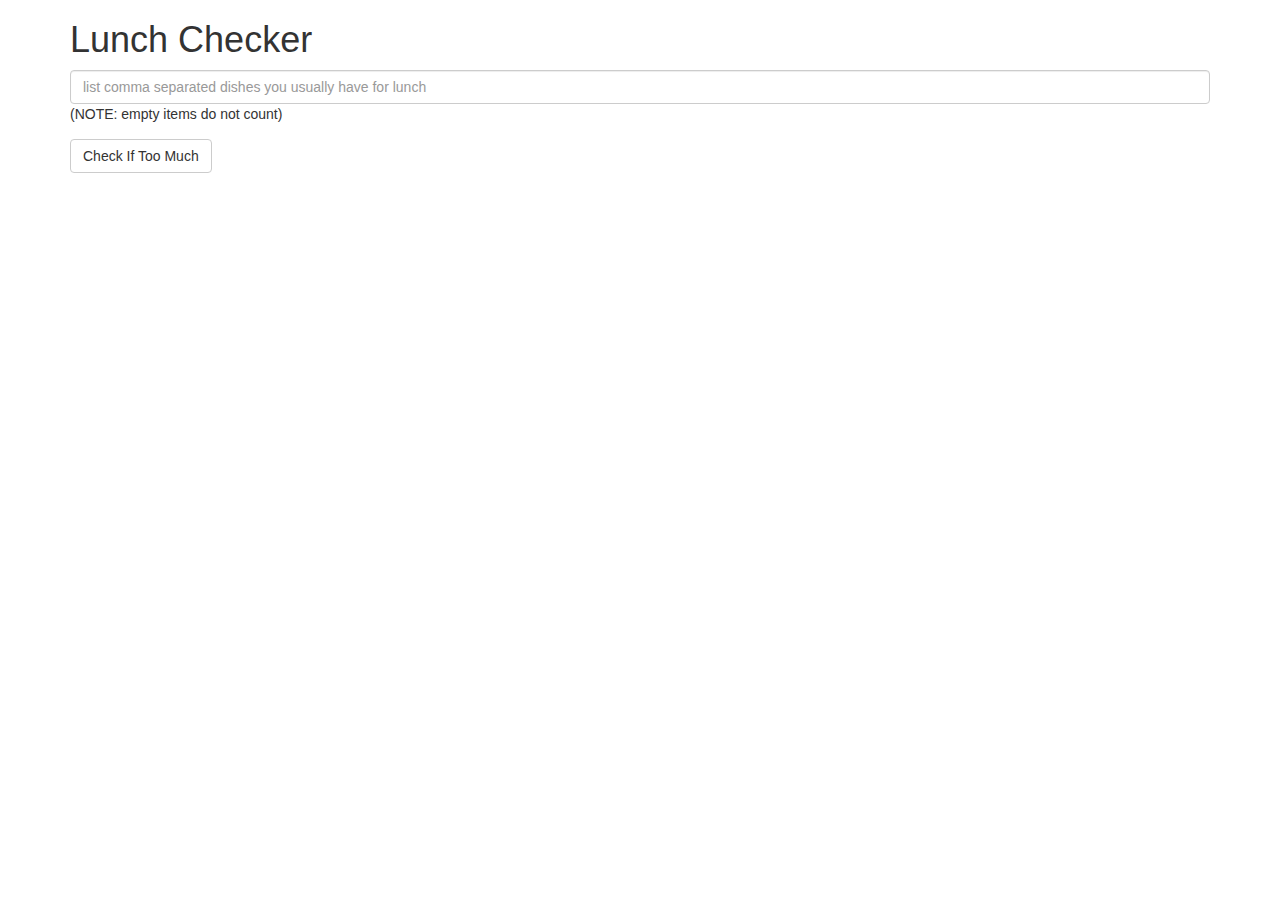
<file: mod1-solution/index.html>
<!doctype html>
<html lang="en">
  <head>
    <title>Lunch Checker</title>
    <script src="angular.min.js"></script>
    <script src="app.js"></script>
    <meta name="viewport" content="width=device-width, initial-scale=1">
    <link rel="stylesheet" href="styles/bootstrap.min.css">
    <style>
      .message { font-size: 1.3em; font-weight: bold; }
      .green {color: green;}
      .red {color: red;}
      .green-border{border: 2px solid green;}
      .red-border{border: 2px solid red;}
    </style>
  </head>
<body ng-app="LunchCheck">
   <div class="container">
     <h1>Lunch Checker</h1>
      <div ng-controller="LunchCheckController">
         <div class="form-group">
             <input id="lunch-menu" type="text" ng-model="menu" placeholder="list comma separated dishes you usually have for lunch"
             class="form-control" ng-class="border">
             (NOTE: empty items do not count)
         </div>
         <div class="form-group">
             <button class="btn btn-default" ng-model="button" ng-click="displayMessage();">Check If Too Much</button>
         </div>
         <div class="form-group message" ng-model="message" ng-class="color">
           {{message}}
         </div>
      </div>
   </div>

</body>
</html>
</file>
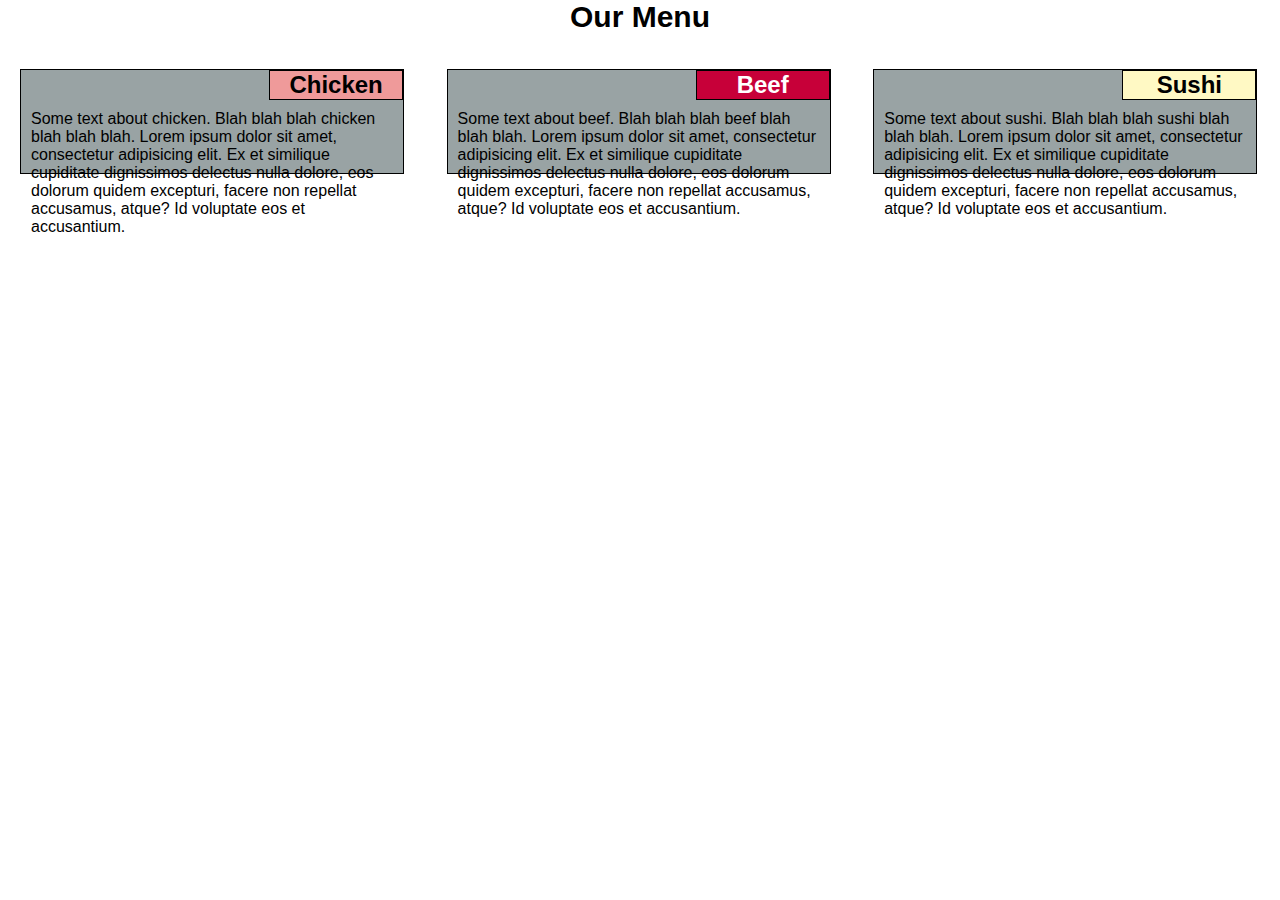
<file: mod2-assignment/index.html>
<!DOCTYPE html>
<html>
<head>
<meta charset="utf-8">
<meta name="viewport" content="width=device-width, initial-scale=1">
<title>Menu</title>
<link rel="stylesheet" type="text/css" href="css/style.css">
</head>
<body>
  <div class="desktop">
      <h1>Our Menu</h1> </div>

    <div class="mobile">
      <h1 class="mobile-h1">Categories</h1> </div>

<div class="row">
  <div class="col-lg-4 col-md-6 col-sm-12">
      <div class="section">
         <h2 class="chicken section_title">Chicken</h2><p>Some text about chicken.  Blah blah blah chicken blah blah blah.
      Lorem ipsum dolor sit amet, consectetur adipisicing elit. Ex et similique cupiditate dignissimos delectus nulla dolore, 
      eos dolorum quidem excepturi, facere non repellat accusamus, atque? Id voluptate eos et accusantium.</p></div></div>
  <div class="col-lg-4 col-md-6 col-sm-12">
      <div class="section">
          <h2 class="beef section_title">Beef</h2><p>Some text about beef.  Blah blah blah beef blah blah blah. 
      Lorem ipsum dolor sit amet, consectetur adipisicing elit. Ex et similique cupiditate dignissimos delectus nulla dolore, 
      eos dolorum quidem excepturi, facere non repellat accusamus, atque? Id voluptate eos et accusantium.</p></div></div>
  <div class="col-lg-4 col-md-12 col-sm-12">
      <div class="section">
          <h2 class="sushi section_title">Sushi</h2><p>Some text about sushi.  Blah blah blah sushi blah blah blah. 
      Lorem ipsum dolor sit amet, consectetur adipisicing elit. Ex et similique cupiditate dignissimos delectus nulla dolore, 
      eos dolorum quidem excepturi, facere non repellat accusamus, atque? Id voluptate eos et accusantium.</p></div></div>
 
</div>

</body>
</html>
</file>
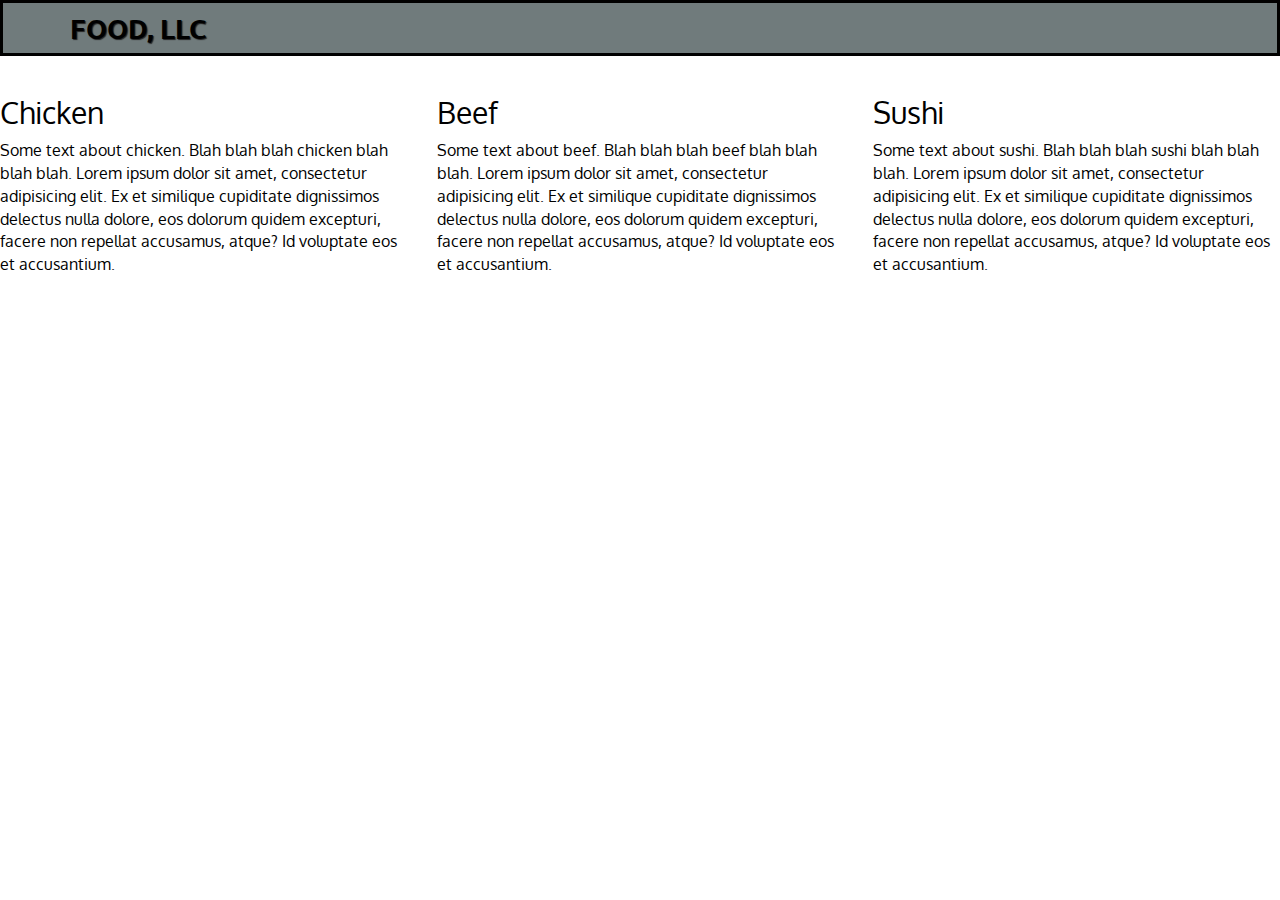
<file: mod3-assignment/index.html>
<!doctype html>
<html lang="en">
  <head>
    <meta charset="utf-8">
    <meta http-equiv="X-UA-Compatible" content="IE=edge">
    <meta name="viewport" content="width=device-width, initial-scale=1">

    <!-- HTML5 shim and Respond.js for IE8 support of HTML5 elements and media queries -->
    <!-- WARNING: Respond.js doesn't work if you view the page via file:// -->
    <!--[if lt IE 9]>
      <script src="https://oss.maxcdn.com/html5shiv/3.7.2/html5shiv.min.js"></script>
      <script src="https://oss.maxcdn.com/respond/1.4.2/respond.min.js"></script>
    <![endif]-->

    <title>Assignment Solution for Module 3</title>
    <link rel="stylesheet" href="css/bootstrap.min.css">
    <link rel="stylesheet" href="css/styles.css">
    <link href="https://fonts.googleapis.com/css?family=Oxygen" rel="stylesheet"> 
    <link href="https://fonts.googleapis.com/css?family=Ubuntu" rel="stylesheet"> 
  </head>
<body>
<header>
  <nav id="header-nav" class = "navbar navbar-default">
    <div class="container">
      <div class="navbar-header">
        <div class="navbar-brand">
          <h1 class="pull-left">Food, LLC</h1>
        </div>

         <button type="button" class="navbar-toggle collapsed" data-toggle="collapse" data-target="#collapsable-nav" aria-expanded="false">
            <span class="sr-only">Toggle navigation</span>
            <span class="icon-bar"></span>
            <span class="icon-bar"></span>
            <span class="icon-bar"></span>
          </button>
      </div>
        <div id="collapsable-nav" class="collapse navbar-collapse">
           <ul id="nav-list" class="nav navbar-nav navbar-right visible-xs">
            <li>
              <a href="menu-categories.html">Chicken</a>
            </li>
            <li>
              <a href="#">Beef</a>
            </li>
            <li>
              <a href="#">Sushi</a>
            </li>
            <!--li id="phone" class="hidden-xs">
              <a href="tel:410-602-5008">
                <span>410-602-5008</span></a><div>* We Deliver</div>
            </li-->
          </ul><!-- #nav-list -->
        </div><!-- .collapse .navbar-collapse -->

    </div>
  </nav>
</header>

  <div class="row">
   <div class="col-lg-4 col-md-6 col-sm-12">
      <div class="section">
         <h2 class="chicken section_title">Chicken</h2><p>Some text about chicken.  Blah blah blah chicken blah blah blah.
      Lorem ipsum dolor sit amet, consectetur adipisicing elit. Ex et similique cupiditate dignissimos delectus nulla dolore, 
      eos dolorum quidem excepturi, facere non repellat accusamus, atque? Id voluptate eos et accusantium.</p></div></div>
   <div class="col-lg-4 col-md-6 col-sm-12">
      <div class="section">
          <h2 class="beef section_title">Beef</h2><p>Some text about beef.  Blah blah blah beef blah blah blah. 
      Lorem ipsum dolor sit amet, consectetur adipisicing elit. Ex et similique cupiditate dignissimos delectus nulla dolore, 
      eos dolorum quidem excepturi, facere non repellat accusamus, atque? Id voluptate eos et accusantium.</p></div></div>
    <div class="col-lg-4 col-md-12 col-sm-12">
      <div class="section">
          <h2 class="sushi section_title">Sushi</h2><p>Some text about sushi.  Blah blah blah sushi blah blah blah. 
      Lorem ipsum dolor sit amet, consectetur adipisicing elit. Ex et similique cupiditate dignissimos delectus nulla dolore, 
      eos dolorum quidem excepturi, facere non repellat accusamus, atque? Id voluptate eos et accusantium.</p></div></div>
 
  </div>


  <!-- jQuery (Bootstrap JS plugins depend on it) -->
  <script src="js/jquery-2.1.4.min.js"></script>
  <script src="js/bootstrap.min.js"></script>
  <script src="js/script.js"></script>
</body>
</html>
</file>
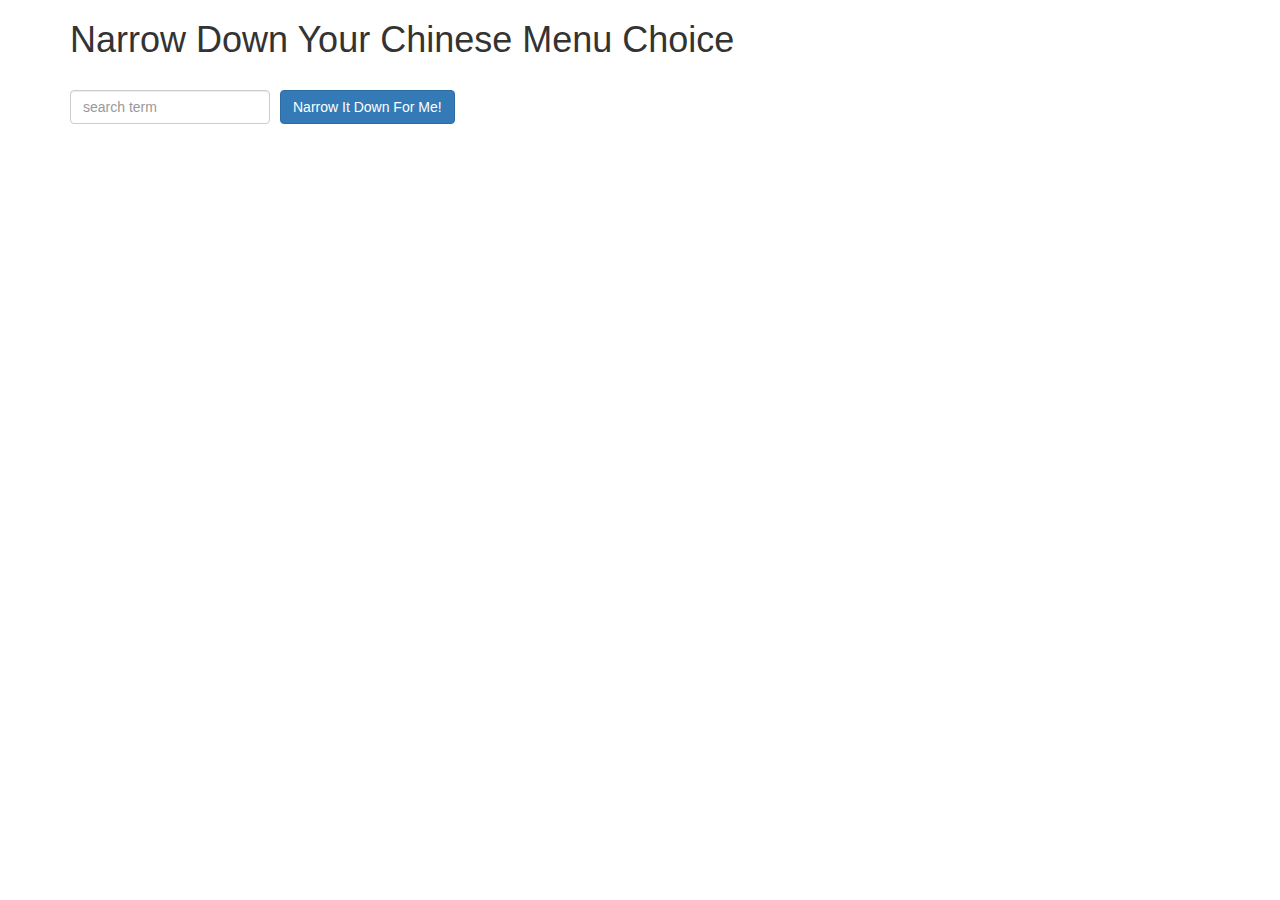
<file: mod3-solution/index.html>
<!doctype html>
<html lang="en" ng-app='NarrowItDownApp'>
  <head>
    <title>Narrow Down Your Menu Choice</title>
    <meta name="viewport" content="width=device-width, initial-scale=1">
    <link rel="stylesheet" href="styles/bootstrap.min.css">
    <link rel="stylesheet" href="styles/styles.css">
  </head>
    <script src="angular.min.js"></script>
    <script src="app.js"></script>
<body>
   <div class="container" ng-controller='NarrowItDownController as list'>
    <h1>Narrow Down Your Chinese Menu Choice</h1>

    <div class="form-group">
      <input type="text" ng-model="searchTerm" placeholder="search term" class="form-control">
    </div>
    <div class="form-group narrow-button">
      <button class="btn btn-primary" ng-click="list.getMatched(searchTerm);">Narrow It Down For Me!</button>
    </div>

      <!-- found-items should be implemented as a component -->
      <br><br><br><br>
      <found-items found="list.found" on-remove="list.removeItem(index)"></found-items>
  </div>
</body>
</html>
</file>
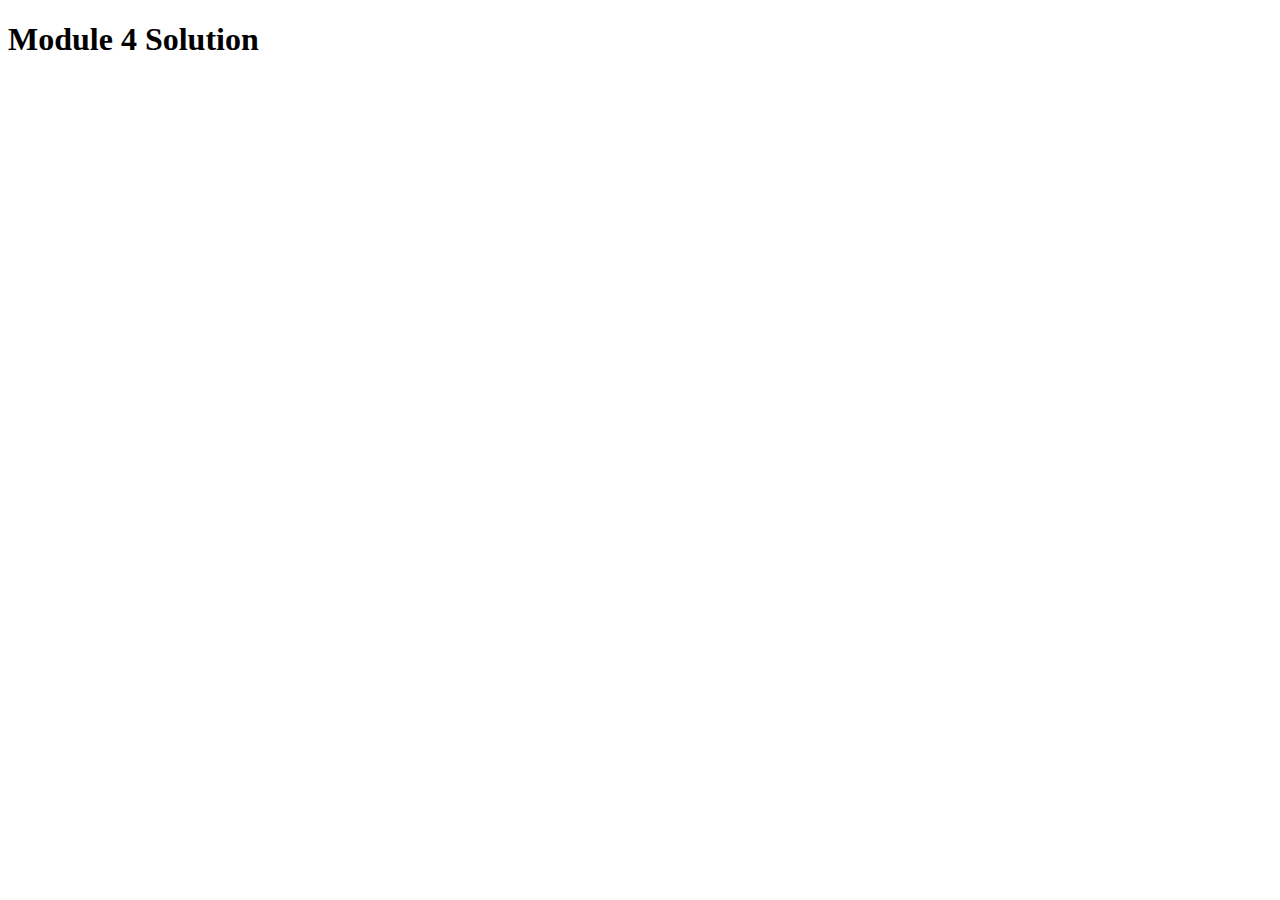
<file: mod4-assignment/index.html>
<!DOCTYPE html>
<html>
<head>
  <meta charset="utf-8">
  <title>Module 4 Solution Starter</title>
  <script src="SpeakHello.js"></script>
  <script src="SpeakGoodBye.js"></script>
  <script src="script.js"></script>
</head>
<body>
  <h1>Module 4 Solution</h1>
</body>
</html>
</file>
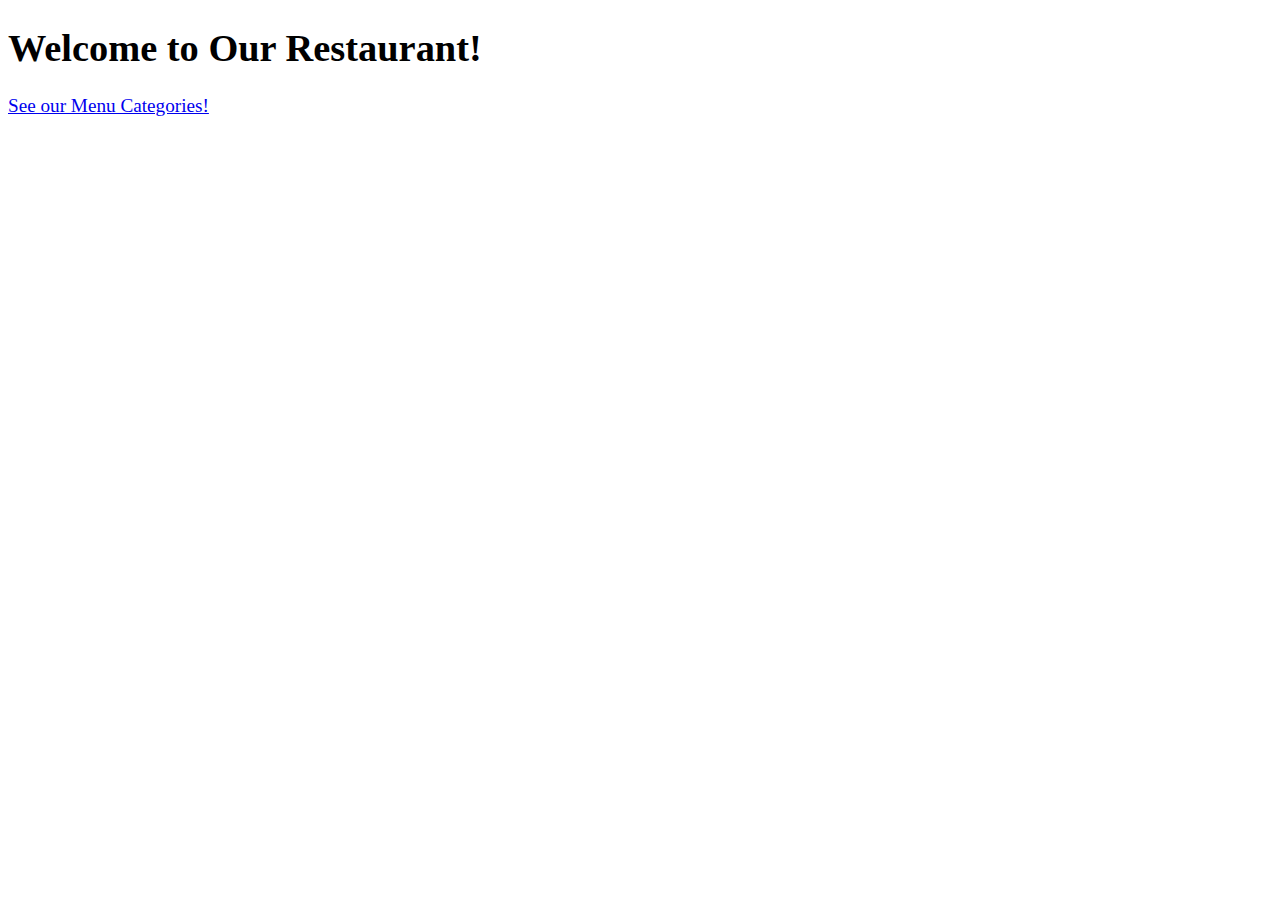
<file: mod4-solution/index.html>
<!doctype html>
<html ng-app="MenuApp">
  <head>
   <meta charset="utf-8">
    <link rel="stylesheet" href="css/styles.css">
  </head>
 
<body>
 <!--libraries -->
  <script src="lib/angular.min.js"></script>
  <script src="lib/angular-ui-router.min.js"></script>

  <!--modules and artifacts -->
  <script src="src/menuapp.module.js"></script>
  <script src="src/data.module.js"></script>
  <script src="src/menudata.service.js"></script>
  <script src="src/categories.component.js"></script>
  <script src="src/categories.controller.js"></script>
  <script src="src/items.component.js"></script>
  <script src="src/items.controller.js"></script>
  <!-- routes -->
  <script src="src/routes.js"></script>

   
    <h1>Welcome to Our Restaurant!</h1>
    <ui-view></ui-view>


</body>
</html>
</file>
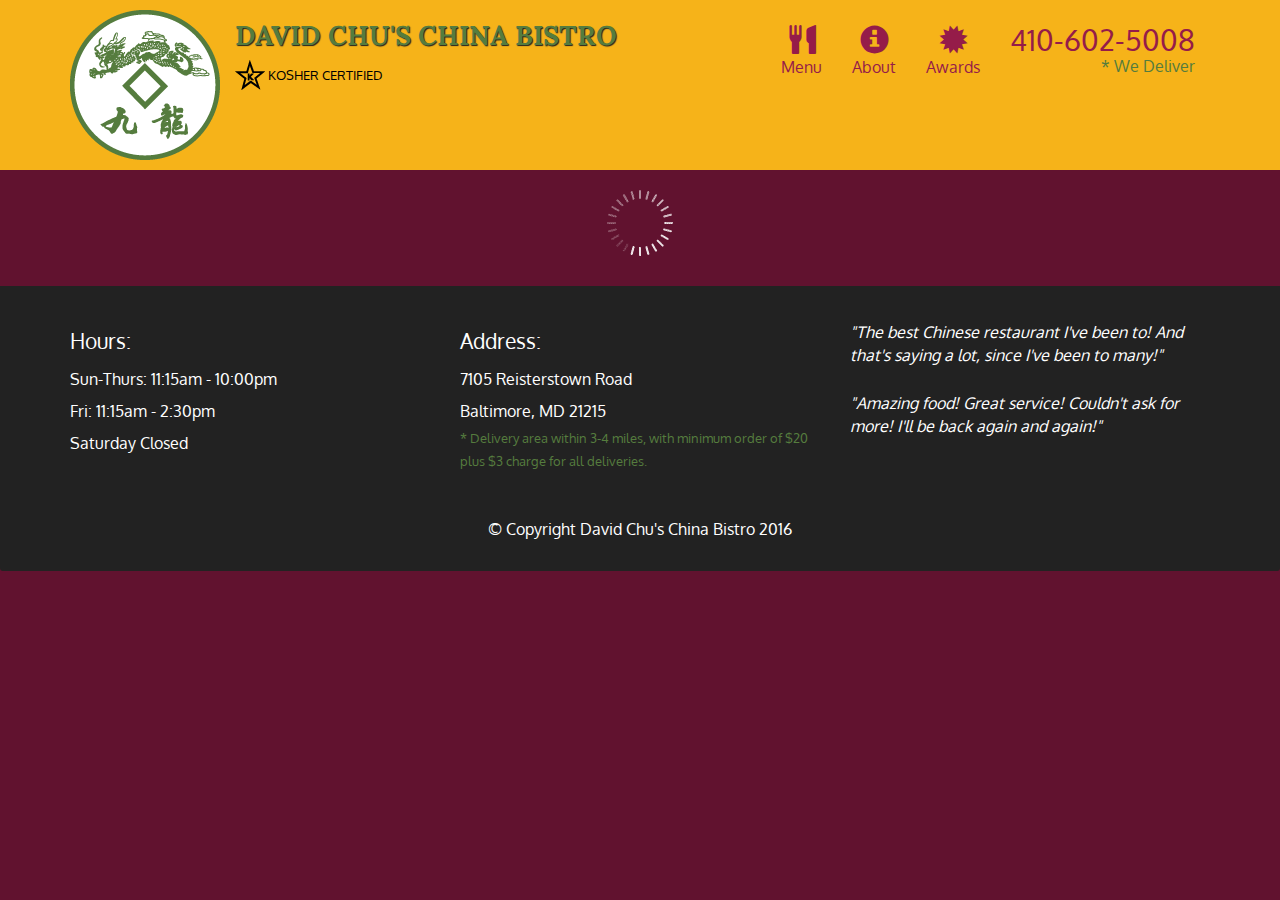
<file: mod5-assignment/index.html>
<!doctype html>
<html lang="en">
  <head>
    <meta charset="utf-8">
    <meta http-equiv="X-UA-Compatible" content="IE=edge">
    <meta name="viewport" content="width=device-width, initial-scale=1">
    <title>David Chu's China Bistro</title>
    <link rel="stylesheet" href="css/bootstrap.min.css">
    <link rel="stylesheet" href="css/styles.css">
    <link href='https://fonts.googleapis.com/css?family=Oxygen:400,300,700' rel='stylesheet' type='text/css'>
    <link href='https://fonts.googleapis.com/css?family=Lora' rel='stylesheet' type='text/css'>
    <link rel="stylesheet" href="font-awesome-4.7.0/css/font-awesome.min.css">
  </head>
<body>
  <header>
    <nav id="header-nav" class="navbar navbar-default">
      <div class="container">
        <div class="navbar-header">
          <a href="index.html" class="pull-left visible-md visible-lg">
            <div id="logo-img" alt="Logo image"></div>
          </a>

          <div class="navbar-brand">
            <a href="index.html"><h1>David Chu's China Bistro</h1></a>
            <p>
              <img src="images/star-k-logo.png" alt="Kosher certification">
              <span>Kosher Certified</span>
            </p>
          </div>

          <button id="navbarToggle" type="button" class="navbar-toggle collapsed" data-toggle="collapse" data-target="#collapsable-nav" aria-expanded="false">
            <span class="sr-only">Toggle navigation</span>
            <span class="icon-bar"></span>
            <span class="icon-bar"></span>
            <span class="icon-bar"></span>
          </button>
        </div>
        
        <div id="collapsable-nav" class="collapse navbar-collapse">
           <ul id="nav-list" class="nav navbar-nav navbar-right">
            <li id="navHomeButton" class="visible-xs active">
              <a href="index.html">
                <span class="glyphicon glyphicon-home"></span> Home</a>
            </li>
            <li id="navMenuButton">
              <a href="#" onclick="$dc.loadMenuCategories();">
                <span class="glyphicon glyphicon-cutlery"></span><br class="hidden-xs"> Menu</a>
            </li>
            <li>
              <a href="#" onclick="$dc.loadAbout();">
                <span class="glyphicon glyphicon-info-sign"></span><br class="hidden-xs"> About</a>
            </li>
            <li>
              <a href="#">
                <span class="glyphicon glyphicon-certificate"></span><br class="hidden-xs"> Awards</a>
            </li>
            <li id="phone" class="hidden-xs">
              <a href="tel:410-602-5008">
                <span>410-602-5008</span></a><div>* We Deliver</div>
            </li>
          </ul><!-- #nav-list -->
        </div><!-- .collapse .navbar-collapse -->
      </div><!-- .container -->
    </nav><!-- #header-nav -->
  </header>

  <div id="call-btn" class="visible-xs">
    <a class="btn" href="tel:410-602-5008">
    <span class="glyphicon glyphicon-earphone"></span>
    410-602-5008
    </a>
  </div>
  <div id="xs-deliver" class="text-center visible-xs">* We Deliver</div>

  <div id="main-content" class="container"></div>

  <footer class="panel-footer">
    <div class="container">
      <div class="row">
        <section id="hours" class="col-sm-4">
          <span>Hours:</span><br>
          Sun-Thurs: 11:15am - 10:00pm<br>
          Fri: 11:15am - 2:30pm<br>
          Saturday Closed
          <hr class="visible-xs">
        </section>
        <section id="address" class="col-sm-4">
          <span>Address:</span><br>
          7105 Reisterstown Road<br>
          Baltimore, MD 21215
          <p>* Delivery area within 3-4 miles, with minimum order of $20 plus $3 charge for all deliveries.</p>
          <hr class="visible-xs">
        </section>
        <section id="testimonials" class="col-sm-4">
          <p>"The best Chinese restaurant I've been to! And that's saying a lot, since I've been to many!"</p>
          <p>"Amazing food! Great service! Couldn't ask for more! I'll be back again and again!"</p>
        </section>
      </div>
      <div class="text-center">&copy; Copyright David Chu's China Bistro 2016</div>
    </div>
  </footer>

  <!-- jQuery (Bootstrap JS plugins depend on it) -->
  <script src="js/jquery-2.1.4.min.js"></script>
  <script src="js/bootstrap.min.js"></script>
  <script src="js/ajax-utils.js"></script>
  <script src="js/script.js"></script>
</body>
</html>
</file>
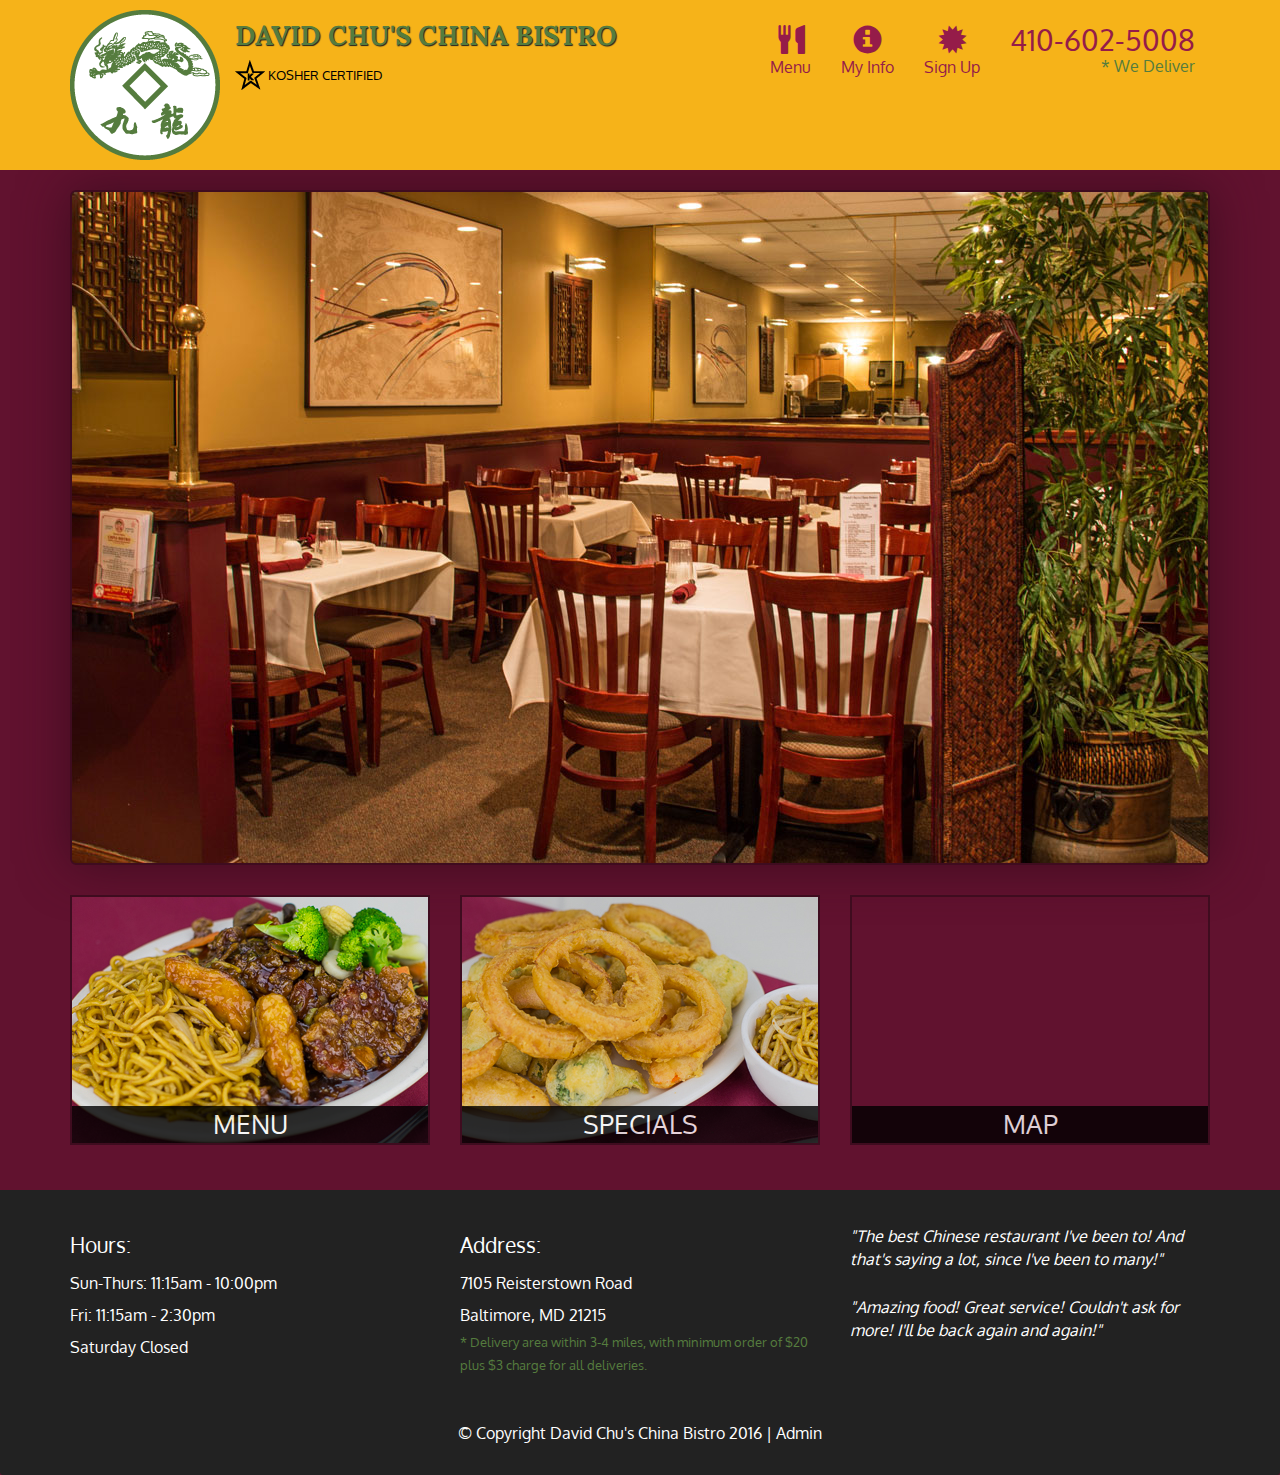
<file: mod5-solution/index.html>
<!DOCTYPE html>
<html lang="en">
  <head>
    <meta charset="utf-8">
    <meta http-equiv="X-UA-Compatible" content="IE=edge">
    <meta name="viewport" content="width=device-width, initial-scale=1">
    <title>David Chu's China Bistro</title>
    <link href='https://fonts.googleapis.com/css?family=Oxygen:400,300,700' rel='stylesheet' type='text/css'>
    <link href='https://fonts.googleapis.com/css?family=Lora' rel='stylesheet' type='text/css'>
    <link rel="stylesheet" href="css/bootstrap.min.css">
    <link rel="stylesheet" href="css/restaurant.css">
    <link rel="stylesheet" href="css/common.css">
  </head>
  <body ng-app="restaurant" ng-strict-di>

    <!-- Fixed position loading indicator -->
    <loading class="loading-indicator"></loading>

    <header>
      <nav id="header-nav" class="navbar navbar-default">
        <div class="container">
          <div class="navbar-header">
            <a href="index.html" class="pull-left visible-md visible-lg">
              <div id="logo-img" alt="Logo image"></div>
            </a>

            <div class="navbar-brand">
              <a href="index.html"><h1>David Chu's China Bistro</h1></a>
              <p>
              <img src="images/star-k-logo.png" alt="Kosher certification">
              <span>Kosher Certified</span>
              </p>
            </div>

            <button id="navbarToggle" type="button" class="navbar-toggle collapsed" data-toggle="collapse" data-target="#collapsable-nav" aria-expanded="false">
              <span class="sr-only">Toggle navigation</span>
              <span class="icon-bar"></span>
              <span class="icon-bar"></span>
              <span class="icon-bar"></span>
            </button>
          </div>

          <div id="collapsable-nav" class="collapse navbar-collapse">
            <ul id="nav-list" class="nav navbar-nav navbar-right">
              <li id="navHomeButton" class="visible-xs">
                <a href="index.html">
                  <span class="glyphicon glyphicon-home"></span> Home</a>
              </li>
              <li id="navMenuButton" ui-sref-active="active">
                <a href="#">
                  <span class="glyphicon glyphicon-cutlery"></span><br class="hidden-xs"> Menu</a>
              </li>
               <li>
                <a ui-sref="public.myinfo">
                  <span class="glyphicon glyphicon-info-sign"></span><br class="hidden-xs"> My Info</a>
              </li>
              <li>
                <a ui-sref="public.signup">
                  <span class="glyphicon glyphicon-certificate"></span><br class="hidden-xs"> Sign Up</a>
              </li>
              <li id="phone" class="hidden-xs">
                <a href="tel:410-602-5008">
                  <span>410-602-5008</span></a><div>* We Deliver</div>
              </li>
            </ul><!-- #nav-list -->
          </div><!-- .collapse .navbar-collapse -->
        </div><!-- .container -->
      </nav><!-- #header-nav -->
    </header>

    <div id="call-btn" class="visible-xs">
      <a class="btn" href="tel:410-602-5008">
        <span class="glyphicon glyphicon-earphone"></span>
        410-602-5008
      </a>
    </div>
    <div id="xs-deliver" class="text-center visible-xs">* We Deliver</div>

    <ui-view>
      <div class="text-center initial-loading">
        <h2>Loading Site...</h2>
      </div>
    </ui-view>

    <footer class="panel-footer">
      <div class="container">
        <div class="row">
          <section id="hours" class="col-sm-4">
            <span>Hours:</span><br>
            Sun-Thurs: 11:15am - 10:00pm<br>
            Fri: 11:15am - 2:30pm<br>
            Saturday Closed
            <hr class="visible-xs">
          </section>
          <section id="address" class="col-sm-4">
            <span>Address:</span><br>
            7105 Reisterstown Road<br>
            Baltimore, MD 21215
            <p>* Delivery area within 3-4 miles, with minimum order of $20 plus $3 charge for all deliveries.</p>
            <hr class="visible-xs">
          </section>
          <section id="testimonials" class="col-sm-4">
            <p>"The best Chinese restaurant I've been to! And that's saying a lot, since I've been to many!"</p>
            <p>"Amazing food! Great service! Couldn't ask for more! I'll be back again and again!"</p>
          </section>
        </div>
        <div class="text-center">
          &copy; Copyright David Chu's China Bistro 2016 |
          <a ui-sref="admin.auth">Admin</a></div>
      </div>
    </footer>

    <!-- Libs -->
    <script src="lib/jquery-2.1.4.min.js"></script>
    <script src="lib/bootstrap.min.js"></script>
    <script src="lib/angular.min.js"></script>
    <script src="lib/angular-ui-router.min.js"></script>

    <!-- Main Restaurant Module -->
    <script src="src/restaurant.module.js"></script>

    <!-- Common Module -->
    <script src="src/common/common.module.js"></script>
    <script src="src/common/loading/loading.component.js"></script>
    <script src="src/common/loading/loading.interceptor.js"></script>
    <script src="src/common/menu.service.js"></script>

    <!-- Public Module -->
    <script src="src/public/public.module.js"></script>
    <script src="src/public/public.routes.js"></script>
    <script src="src/public/menu/menu.controller.js"></script>
    <script src="src/public/menu-category/menu-category.component.js"></script>
    <script src="src/public/menu-items/menu-items.controller.js"></script>
    <script src="src/public/menu-item/menu-item.component.js"></script>
    <script src="src/public/signup/signup.controller.js"></script>
    <script src="src/public/signup/signup.service.js"></script>
    <script src="src/public/myinfo/myinfo.controller.js"></script>

    <!-- ADMIN SITE -->

    <!--Application files -->

  </body>

</html>
</file>
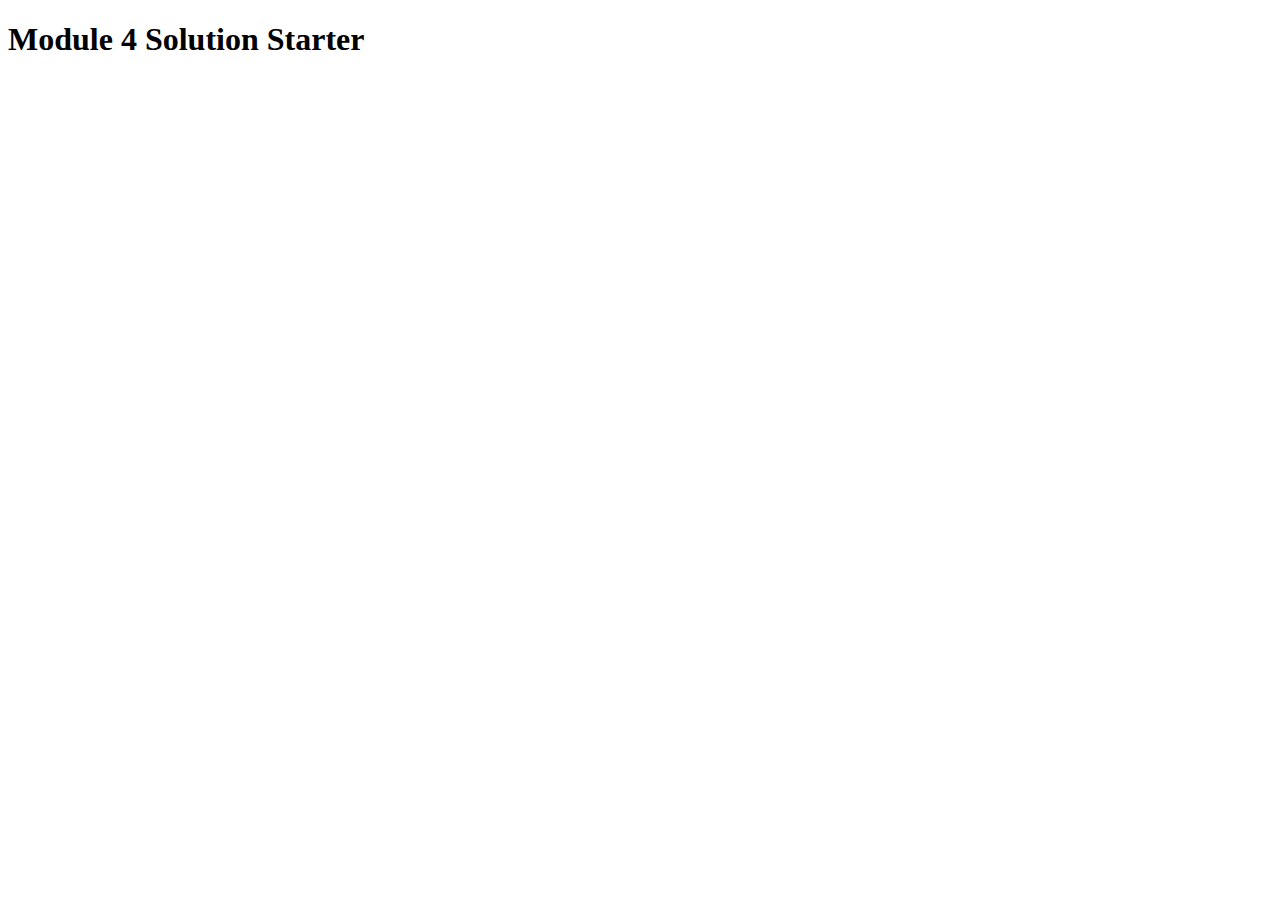
<file: mod4-assignment/assignment4-solution-starter/easier/index.html>
<!DOCTYPE html>
<html>
<head>
  <meta charset="utf-8">
  <title>Module 4 Solution Starter</title>
  <script src="SpeakHello.js"></script>
  <script src="SpeakGoodBye.js"></script>
  <script src="script.js"></script>
</head>
<body>
  <h1>Module 4 Solution Starter</h1>
</body>
</html>
</file>
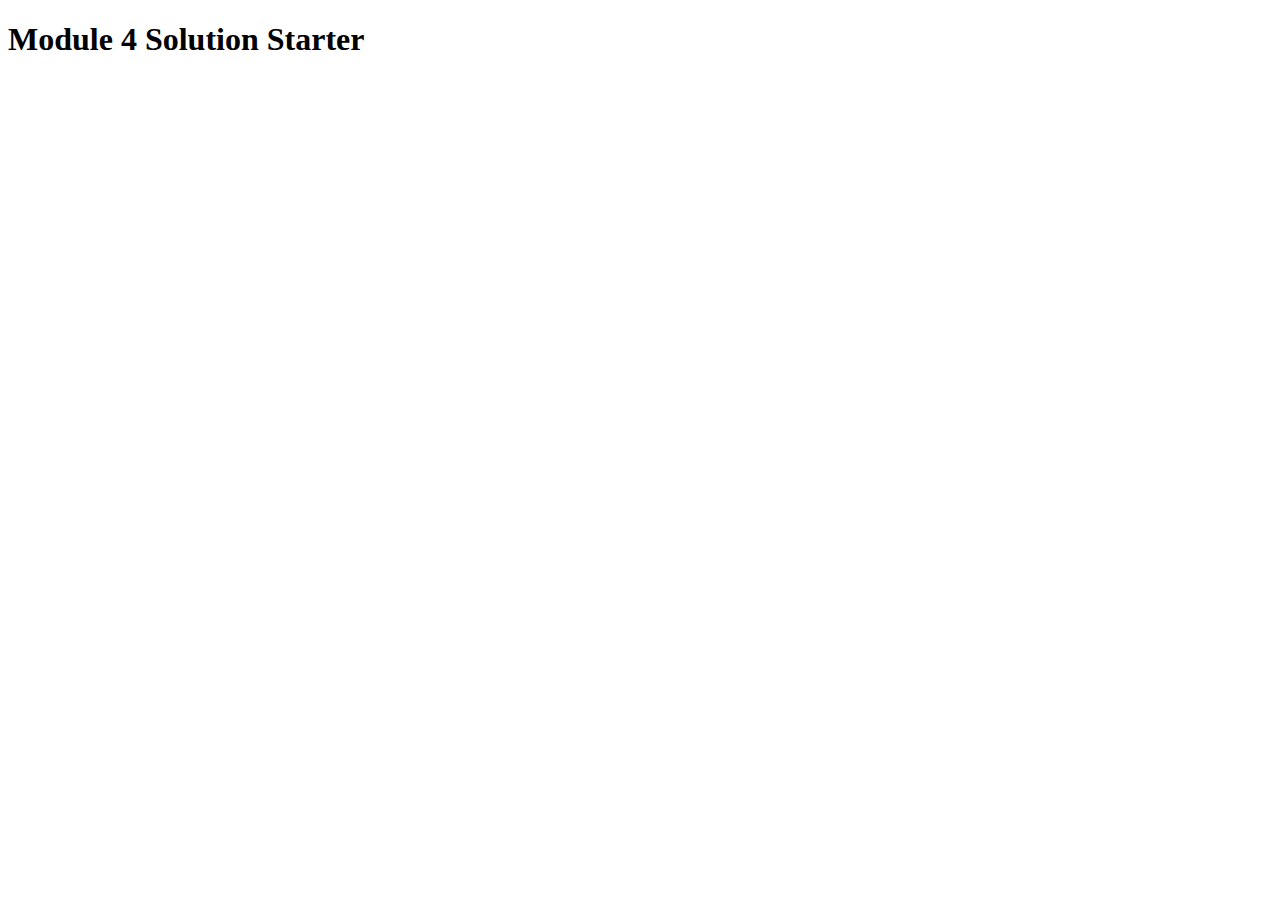
<file: mod4-assignment/assignment4-solution-starter/harder/index.html>
<!DOCTYPE html>
<html>
<head>
  <meta charset="utf-8">
  <title>Module 4 Solution Starter</title>
  <script>
    var names = []; // DO NOT REMOVE
  </script>
  <script src="SpeakHello.js"></script>
  <script src="SpeakGoodBye.js"></script>
  <script src="script.js"></script>
</head>
<body>
  <h1>Module 4 Solution Starter</h1>
</body>
</html>
</file>
<file: mod2-assignment/css/style.css>
/********** Base styles **********/
* {
  box-sizing: border-box;
  font-family: Arial, Helvetica, sans-serif;
  margin: 0px;
  
}
h1 {
  margin-bottom: 15px;
  text-align: center;
  font-size: 30px;
}
body {
    margin: 0;
    padding: 0;
}

p {
  margin: 40px 10px 10px 10px;
}
.mobile {
    display: none;
}
.desktop {
    display: inline;
}
/* Simple Responsive Framework. */
.row {
  width: 100%;
}
.section_title {
    border: 1px solid black;
    position: relative;
    float: right;
    text-align: center;
    width: 35%;
}

.section {
  border: 1px solid black;
  background-color: #99a3a4;
  width: 90%;
  height: 105px;
  color: black;
  position: relative;
  margin: 20px;
}
.chicken {
    background-color:  #ef9a9a;
}
.beef {
    background-color:  #C70039;
    color: white;
}
.sushi {
    background-color:  #fff9c4;
}
/********** Large devices only **********/
@media (min-width: 992px) {
  .col-lg-1, .col-lg-2, .col-lg-3, .col-lg-4, .col-lg-5, .col-lg-6, .col-lg-7, .col-lg-8, .col-lg-9, .col-lg-10, .col-lg-11, .col-lg-12 {
    float: left;
  }
  .col-lg-1 {
    width: 8.33%;
  }
  .col-lg-2 {
    width: 16.66%;
  }
  .col-lg-3 {
    width: 25%;
  }
  .col-lg-4 {
    width: 33.33%;
  }
  .col-lg-5 {
    width: 41.66%;
  }
  .col-lg-6 {
    width: 50%;
  }
  .col-lg-7 {
    width: 58.33%;
  }
  .col-lg-8 {
    width: 66.66%;
  }
  .col-lg-9 {
    width: 74.99%;
  }
  .col-lg-10 {
    width: 83.33%;
  }
  .col-lg-11 {
    width: 91.66%;
  }
  .col-lg-12 {
    width: 100%;
  }
}
/********** Medium devices only **********/
@media (min-width: 768px) and (max-width: 991px) {
  .col-sm-1, .col-sm-2, .col-md-3, .col-sm-4, .col-sm-5, .col-sm-6, .col-sm-7, .col-sm-8, .col-sm-9, .col-sm-10, .col-sm-11, .col-sm-12 {
    float: left;
    
  }
  .col-sm-1 {
    width: 8.33%;
  }
  .col-sm-2 {
    width: 16.66%;
  }
  .col-sm-3 {
    width: 25%;
  }
  .col-sm-4 {
    width: 33.33%;
  }
  .col-sm-5 {
    width: 41.66%;
  }
  .col-sm-6 {
    width: 50%;
  }
  .col-sm-7 {
    width: 58.33%;
  }
  .col-sm-8 {
    width: 66.66%;
  }
  .col-sm-9 {
    width: 74.99%;
  }
  .col-sm-10 {
    width: 83.33%;
  }
  .col-sm-11 {
    width: 91.66%;
  }
  .col-sm-12 {
    width: 100%;
  }
}

/********** Large devices only **********/
@media  (max-width: 767px) {
  .col-lg-1, .col-lg-2, .col-lg-3, .col-lg-4, .col-lg-5, .col-lg-6, .col-lg-7, .col-lg-8, .col-lg-9, .col-lg-10, .col-lg-11, .col-lg-12 {
    float: left;
    
    .mobile-h1 {
        font-family: serif;
        font-size: 10px;
    }
    
    .section_title {
      
        width: 100%;
    }
    .mobile {
    display: inline;
    }
    .desktop {
    display: none;
    }
  }
  .col-lg-1 {
    width: 8.33%;
  }
  .col-lg-2 {
    width: 16.66%;
  }
  .col-lg-3 {
    width: 25%;
  }
  .col-lg-4 {
    width: 33.33%;
  }
  .col-lg-5 {
    width: 41.66%;
  }
  .col-lg-6 {
    width: 50%;
  }
  .col-lg-7 {
    width: 58.33%;
  }
  .col-lg-8 {
    width: 66.66%;
  }
  .col-lg-9 {
    width: 74.99%;
  }
  .col-lg-10 {
    width: 83.33%;
  }
  .col-lg-11 {
    width: 91.66%;
  }
  .col-lg-12 {
    width: 100%;
  }
}
</file>
<file: mod3-assignment/css/styles.css>
* {
	box-sizing: border-box;
	margin: 0;
	padding: 0;
}

body {
	font-size: 16px;
	color: black;
	background-color: white;
	font-family: 'Oxygen', sans-serif;
}

#header-nav {
	background-color: #707b7c;
	border: 3px solid black;
	border-radius: 0;
}

.navbar-brand h1 { /* Restaurant name */
  font-family: 'Ubuntu', sans-serif;;
  color: black;
  font-size: 1.5em;
  text-transform: uppercase;
  font-weight: bold;
  text-shadow: 1px 1px 1px #222;
  margin-top: 0;
  margin-bottom: 0;
  line-height: .75;
}
.navbar-brand a:hover, .navbar-brand a:focus {
  text-decoration: none;
}
.navbar-brand p { /* Kosher cert */
  color: #000;
  text-transform: uppercase;
  font-size: .7em;
  margin-top: 15px;
}
.navbar-brand p span { /* Star-K */
  vertical-align: middle;
}

#nav-list {
  margin-top: 10px;
}
#nav-list a {
  color: #951C49;
  text-align: center;
}
#nav-list a:hover {
  background: #E7E7E7;
}
#nav-list a span {
  font-size: 1.8em;
}
.
</file>
<file: mod3-solution/styles/styles.css>
h1 {
  margin-bottom: 30px;
}
input[type="text"] {
  width: 200px;
  float: left;
}
.narrow-button {
  float: left;
  margin-left: 10px;
}
.loader {
  display: none;
  margin-left: 5px;
  font-size: 10px;
  float: left;
  border-top: 1.1em solid rgba(147, 147, 147, 0.2);
  border-right: 1.1em solid rgba(147, 147, 147, 0.2);
  border-bottom: 1.1em solid rgba(147, 147, 147, 0.2);
  border-left: 1.1em solid #676767;
  -webkit-transform: translateZ(0);
  -ms-transform: translateZ(0);
  transform: translateZ(0);
  -webkit-animation: load8 1.1s infinite linear;
  animation: load8 1.1s infinite linear;
}
.loader,
.loader:after {
  border-radius: 50%;
  width: 3em;
  height: 3em;
}
@-webkit-keyframes load8 {
  0% {
    -webkit-transform: rotate(0deg);
    transform: rotate(0deg);
  }
  100% {
    -webkit-transform: rotate(360deg);
    transform: rotate(360deg);
  }
}
@keyframes load8 {
  0% {
    -webkit-transform: rotate(0deg);
    transform: rotate(0deg);
  }
  100% {
    -webkit-transform: rotate(360deg);
    transform: rotate(360deg);
  }
}
</file>
<file: mod4-solution/css/styles.css>
body {
  font-size: 1.2em;
}

.error {
  color: red;
  font-weight: bold;
  display: none;
}

.loading-icon {
  position: absolute;
  left: 50%;
  top: 10px;
}

li[ui-sref]:hover {
  display: inline-block;
  cursor: pointer;
  border: solid black 1px;
  padding-left: 5px;
  padding-right: 5px;
}
</file>
<file: mod5-assignment/css/styles.css>
body {
  font-size: 16px;
  color: #fff;
  background-color: #61122f;
  font-family: 'Oxygen', sans-serif;
}

/** HEADER **/
#header-nav {
  background-color: #f6b319;
  border-radius: 0;
  border: 0;
}

#logo-img {
  background: url('../images/restaurant-logo_large.png') no-repeat;
  width: 150px;
  height: 150px;
  margin: 10px 15px 10px 0;
}

.navbar-brand {
  padding-top: 25px;
}
.navbar-brand h1 { /* Restaurant name */
  font-family: 'Lora', serif;
  color: #557c3e;
  font-size: 1.5em;
  text-transform: uppercase;
  font-weight: bold;
  text-shadow: 1px 1px 1px #222;
  margin-top: 0;
  margin-bottom: 0;
  line-height: .75;
}
.navbar-brand a:hover, .navbar-brand a:focus {
  text-decoration: none;
}
.navbar-brand p { /* Kosher cert */
  color: #000;
  text-transform: uppercase;
  font-size: .7em;
  margin-top: 15px;
}
.navbar-brand p span { /* Star-K */
  vertical-align: middle;
}

#nav-list {
  margin-top: 10px;
}
#nav-list a {
  color: #951C49;
  text-align: center;
}
#nav-list a:hover {
  background: #E7E7E7;
}
#nav-list a span {
  font-size: 1.8em;
}

#phone {
  margin-top: 5px;
}
#phone a { /* Phone number */
  text-align: right;
  padding-bottom: 0;
}
#phone div { /* We Deliver */
  color: #557c3e;
  text-align: right;
  padding-right: 15px;
}

.navbar-header button.navbar-toggle, .navbar-header .icon-bar {
  border: 1px solid #61122f;
}
.navbar-header button.navbar-toggle {
  clear: both;
  margin-top: -30px;
}
/* END HEADER */

/* FOOTER */
.panel-footer {
  margin-top: 30px;
  padding-top: 35px;
  padding-bottom: 30px;
  background-color: #222;
  border-top: 0;
}
.panel-footer div.row {
  margin-bottom: 35px;
}
#hours, #address {
  line-height: 2;
}
#hours > span, #address > span {
  font-size: 1.3em;
}
#address p {
  color: #557c3e;
  font-size: .8em;
  line-height: 1.8;
}
#testimonials {
  font-style: italic;
}
#testimonials p:nth-child(2) {
  margin-top: 25px;
}
/* END FOOTER */



/* HOME PAGE */
.container .jumbotron {
  box-shadow: 0 0 50px #3F0C1F;
  border: 2px solid #3F0C1F;
}

#menu-tile, #specials-tile, #map-tile {
  height: 250px;
  width: 100%;
  margin-bottom: 15px;
  position: relative;
  border: 2px solid #3F0C1F;
  overflow: hidden;
}
#menu-tile:hover, #specials-tile:hover, #map-tile:hover {
  box-shadow: 0 1px 5px 1px #cccccc;
}
#menu-tile {
  background: url('../images/menu-tile.jpg') no-repeat;
  background-position: center;
}
#specials-tile {
  background: url('../images/specials-tile.jpg') no-repeat;
  background-position: center;
}
#menu-tile span, #specials-tile span, #map-tile span {
  position: absolute;
  bottom: 0;
  right: 0;
  width: 100%;
  text-align: center;
  font-size: 1.6em;
  text-transform: uppercase;
  background-color: #000;
  color: #fff;
  opacity: .8;
}
/* END HOME PAGE */

/* MENU CATEGORIES PAGE */
.category-tile { 
  position: relative;
  border: 2px solid #3F0C1F;
  overflow: hidden;
  width: 200px;
  height: 200px;
  margin: 0 auto 15px;
}
.category-tile span {
  position: absolute;
  bottom: 0;
  right: 0;
  width: 100%;
  text-align: center;
  font-size: 1.2em;
  text-transform: uppercase;
  background-color: #000;
  color: #fff;
  opacity: .8;
}
.category-tile:hover {
  box-shadow: 0 1px 5px 1px #cccccc;
}

#menu-categories-title + div {
  margin-bottom: 50px;
}
/* END MENU CATEGORIES PAGE */

/* SINGLE CATEGORY PAGE */
.menu-item-tile {
  margin-bottom: 25px;
}
.menu-item-tile hr {
  width: 80%;
}
.menu-item-tile .menu-item-price {
  font-size: 1.1em;
  text-align: right;
  margin-top: -15px;
  margin-right: -15px;
}
.menu-item-tile .menu-item-price span {
  font-size: .6em;
}
.menu-item-photo {
  position: relative;
  border: 2px solid #3F0C1F; 
  overflow: hidden;
  padding: 0;
  margin-right: -15px;
  margin-left: auto;
  margin-bottom: 20px;
  max-width: 250px;
}
.menu-item-photo div {
  position: absolute;
  bottom: 0;
  right: 0;
  width: 80px;
  background-color: #557c3e;
  text-align: center;
}
.menu-item-description {
  padding-right: 30px;
}
h3.menu-item-title {
  margin: 0 0 10px;
}
.menu-item-details {
  font-size: .9em;
  font-style: italic;
}
/* END SINGLE CATEGORY PAGE */


/********** Large devices only **********/
@media (min-width: 1200px) {
  .container .jumbotron {
    background: url('../images/jumbotron_1200.jpg') no-repeat;
    height: 675px;
  }
}

/********** Medium devices only **********/
@media (min-width: 992px) and (max-width: 1199px) {
  /* Header */
  #logo-img {
    background: url('../images/restaurant-logo_medium.png') no-repeat;
    width: 100px;
    height: 100px;
    margin: 5px 5px 5px 0;
  }
  /* End Header */

  /* Home Page */
  .container .jumbotron {
    background: url('../images/jumbotron_992.jpg') no-repeat;
    height: 558px;
  }
  /* End Home Page */
}

/********** Small devices only **********/
@media (min-width: 768px) and (max-width: 991px) {
  /* Home Page */
  .container .jumbotron {
    background: url('../images/jumbotron_768.jpg') no-repeat;
    height: 432px;
  }
  /* End Home Page */
}

/********** Extra small devices only **********/
@media (max-width: 767px) {
  /* Header */
  .navbar-brand {
    padding-top: 10px;
    height: 80px;
  }
  .navbar-brand h1 { /* Restaurant name */
    padding-top: 10px;
    font-size: 5vw; /* 1vw = 1% of viewport width */
  }
  .navbar-brand p { /* Kosher cert */
    font-size: .6em;
    margin-top: 12px;
  }
  .navbar-brand p img { /* Star-K */
    height: 20px;
  }

  #collapsable-nav a { /* Collapsed nav menu text */
    font-size: 1.2em;
  }
  #collapsable-nav a span { /* Collapsed nav menu glyph */
    font-size: 1em;
    margin-right: 5px;
  }

  #call-btn > a {
    font-size: 1.5em;
    display: block;
    margin: 0 20px;
    padding: 10px;
    border: 2px solid #fff;
    background-color: #f6b319;
    color: #951c49;
  }
  #xs-deliver {
    margin-top: 5px;
    font-size: .7em;
    letter-spacing: .1em;
    text-transform: uppercase;
  }
  /* End Header */

  /* Footer */
  .panel-footer section {
    margin-bottom: 30px;
    text-align: center;
  }
  .panel-footer section:nth-child(3) {
    margin-bottom: 0; /* margin already exists on the whole row */
  }
  .panel-footer section hr {
    width: 50%;
  }
  /* End Footer */

  /* Home Page */
  .container .jumbotron {
    margin-top: 30px;
    padding: 0;
  }
  #menu-tile, #specials-tile {
    width: 360px;
    margin: 0 auto 15px;
  }

  .menu-item-photo {
    margin-right: auto;
  }
  .menu-item-tile .menu-item-price {
    text-align: center;
  }
  .menu-item-description {
    text-align: center;;
  }
}


/********** Super extra small devices Only :-) (e.g., iPhone 4) **********/
@media (max-width: 479px) {
  /* Header */
  .navbar-brand h1 { /* Restaurant name */
    padding-top: 5px;
    font-size: 6vw;
  }
  /* End Header */
  
  /* Home page */
  #menu-tile, #specials-tile {
    width: 280px;
    margin: 0 auto 15px;
  }

  .col-xxs-12 {
    position: relative;
    min-height: 1px;
    padding-right: 15px;
    padding-left: 15px;
    float: left;
    width: 100%;
  }
}
</file>
<file: mod5-solution/css/restaurant.css>
body {
  font-size: 16px;
  color: #fff;
  background-color: #61122f;
  font-family: 'Oxygen', sans-serif;
}

.initial-loading {
  margin-top: 60px;
}

/** HEADER **/
#header-nav {
  background-color: #f6b319;
  border-radius: 0;
  border: 0;
}

#logo-img {
  background: url('../images/restaurant-logo_large.png') no-repeat;
  width: 150px;
  height: 150px;
  margin: 10px 15px 10px 0;
}

.navbar-brand {
  padding-top: 25px;
}
.navbar-brand h1 { /* Restaurant name */
  font-family: 'Lora', serif;
  color: #557c3e;
  font-size: 1.5em;
  text-transform: uppercase;
  font-weight: bold;
  text-shadow: 1px 1px 1px #222;
  margin-top: 0;
  margin-bottom: 0;
  line-height: .75;
}
.navbar-brand a:hover, .navbar-brand a:focus {
  text-decoration: none;
}
.navbar-brand p { /* Kosher cert */
  color: #000;
  text-transform: uppercase;
  font-size: .7em;
  margin-top: 15px;
}
.navbar-brand p span { /* Star-K */
  vertical-align: middle;
}

#nav-list {
  margin-top: 10px;
}
#nav-list a {
  color: #951C49;
  text-align: center;
}
#nav-list a:hover {
  background: #E7E7E7;
}
#nav-list a span {
  font-size: 1.8em;
}

#phone {
  margin-top: 5px;
}
#phone a { /* Phone number */
  text-align: right;
  padding-bottom: 0;
}
#phone div { /* We Deliver */
  color: #557c3e;
  text-align: right;
  padding-right: 15px;
}

.navbar-header button.navbar-toggle, .navbar-header .icon-bar {
  border: 1px solid #61122f;
}
.navbar-header button.navbar-toggle {
  clear: both;
  margin-top: -30px;
}
/* END HEADER */

/* FOOTER */
.panel-footer {
  margin-top: 30px;
  padding-top: 35px;
  padding-bottom: 30px;
  background-color: #222;
  border-top: 0;
}
.panel-footer div.row {
  margin-bottom: 35px;
}
#hours, #address {
  line-height: 2;
}
#hours > span, #address > span {
  font-size: 1.3em;
}
#address p {
  color: #557c3e;
  font-size: .8em;
  line-height: 1.8;
}
#testimonials {
  font-style: italic;
}
#testimonials p:nth-child(2) {
  margin-top: 25px;
}
a[ui-sref="admin.auth"] {
  color: #fff;
}
/* END FOOTER */

/********** Medium devices only **********/
@media (min-width: 992px) and (max-width: 1199px) {
  /* Header */
  #logo-img {
    background: url('../images/restaurant-logo_medium.png') no-repeat;
    width: 100px;
    height: 100px;
    margin: 5px 5px 5px 0;
  }
  /* End Header */
}


/********** Extra small devices only **********/
@media (max-width: 767px) {
  /* Header */
  .navbar-brand {
    padding-top: 10px;
    height: 80px;
  }
  .navbar-brand h1 { /* Restaurant name */
    padding-top: 10px;
    font-size: 5vw; /* 1vw = 1% of viewport width */
  }
  .navbar-brand p { /* Kosher cert */
    font-size: .6em;
    margin-top: 12px;
  }
  .navbar-brand p img { /* Star-K */
    height: 20px;
  }

  #collapsable-nav a { /* Collapsed nav menu text */
    font-size: 1.2em;
  }
  #collapsable-nav a span { /* Collapsed nav menu glyph */
    font-size: 1em;
    margin-right: 5px;
  }

  #call-btn > a {
    font-size: 1.5em;
    display: block;
    margin: 0 20px;
    padding: 10px;
    border: 2px solid #fff;
    background-color: #f6b319;
    color: #951c49;
  }
  #xs-deliver {
    margin-top: 5px;
    font-size: .7em;
    letter-spacing: .1em;
    text-transform: uppercase;
  }
  /* End Header */

  /* Footer */
  .panel-footer section {
    margin-bottom: 30px;
    text-align: center;
  }
  .panel-footer section:nth-child(3) {
    margin-bottom: 0; /* margin already exists on the whole row */
  }
  .panel-footer section hr {
    width: 50%;
  }
  /* End Footer */
}


/********** Super extra small devices Only :-) (e.g., iPhone 4) **********/
@media (max-width: 479px) {
  /* Header */
  .navbar-brand h1 { /* Restaurant name */
    padding-top: 5px;
    font-size: 6vw;
  }
  /* End Header */
}
</file>
<file: mod5-solution/css/common.css>
.loading-indicator {
    display: block;
    width: 70px;
    position: fixed;
    left: 0;
    right: 0;
    margin: 0 auto;
    top: 40%;
    z-index: 100;
    background-color: #FFF;
}

.loading-indicator img {
    width: 70px;
    background-color: #FFF;
}

.ui-view-placeholder {
    margin-top: 60px;
}
</file>
